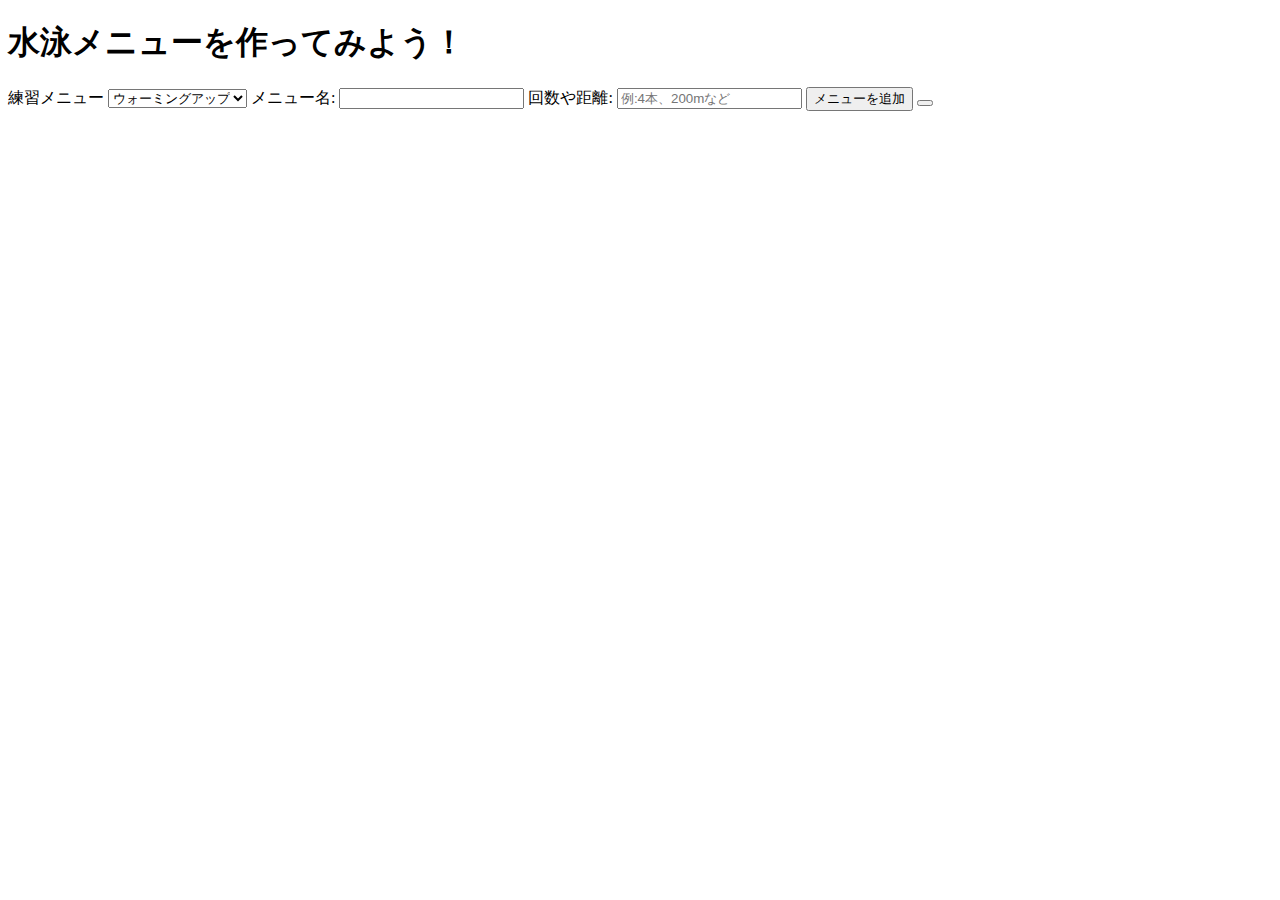
<file: index.html>
<!DOCTYPE html>
<html lang="ja">
<head>
    <meta charset="UTF-8" />
    <title>水泳のメニュー作成アプリ</title>
    <link rel="stylesheet" herf="index.css" />
</head>


<body>
    <h1>水泳メニューを作ってみよう！</h1>
    <div class="container">
        <label for="category">練習メニュー</label>
        <select id="category">
            <option value="ウォーミングアップ">ウォーミングアップ</option>
            <option value="メイン">メイン</option>
        </select>

        <label for="menyuName">メニュー名:</label>
        <input type="text" id="menuName" placeholed="例:50mクロール" />

        <label for="menuCount">回数や距離:</label>
        <input type="text" id="menuCount" placeholder="例:4本、200mなど" />

        <button onclick="addmenu()">メニューを追加</button>
        <button class="reset-btn" onclick="resemenu()"すべてリセット</button>
    </div>
</body>
</html>
</file>
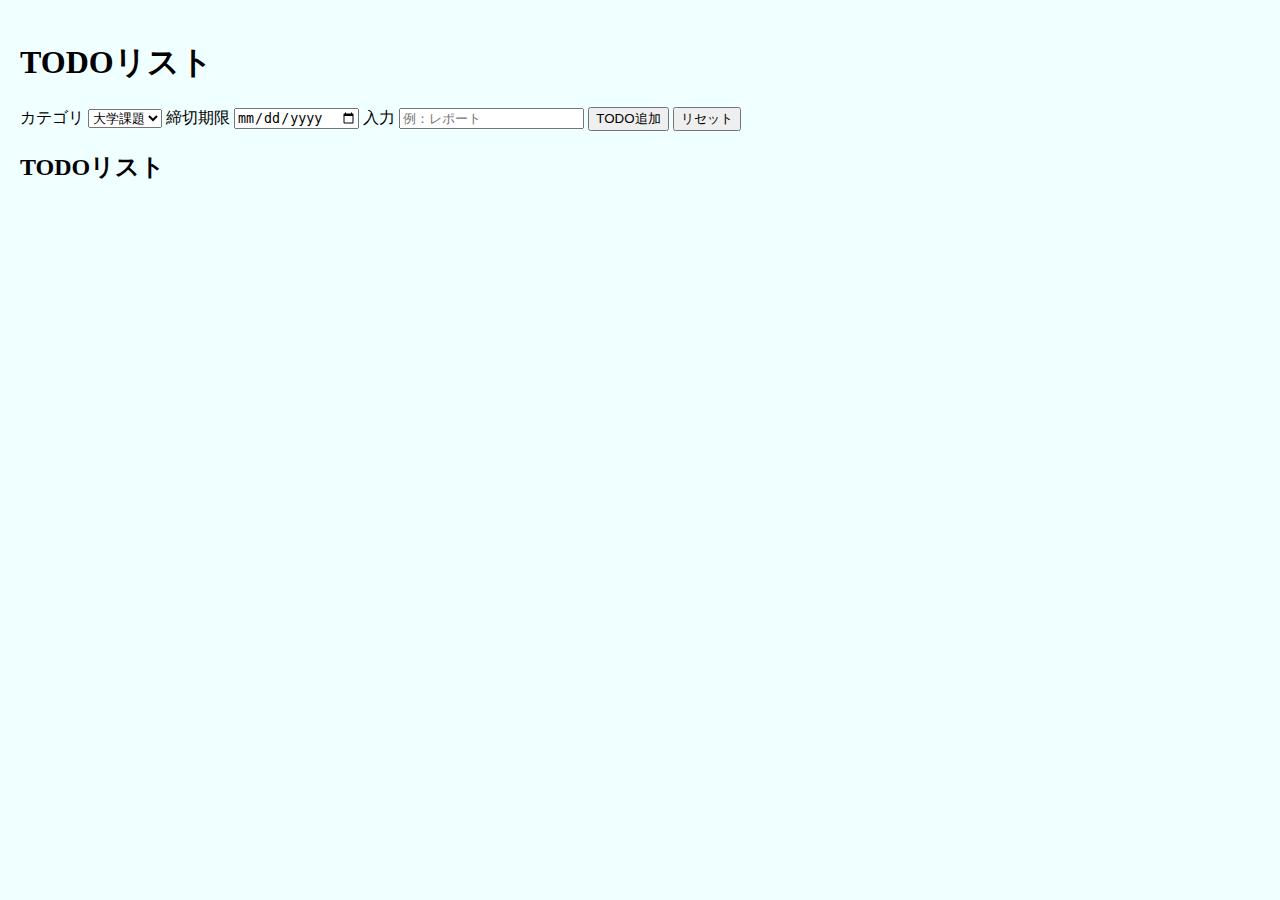
<file: todox.html>
<!DOCTYPE html>
<html lang="ja">
    <head>
        <meta charset="UTF-8" />
        <title>TODOリスト</title>
        <link rel="stylesheet" href="todox.css" />
    </head>

    <body>
        <h1>TODOリスト</h1>
        <div class="container">
            <div class="form-box">
                <label for="category">カテゴリ</label>
                <select id="category">
                    <option value="大学課題">大学課題</option>
                    <option value="就活">就活</option>
                    <option value=""その他">その他</option>
                </select>

                <label for="date">締切期限</label>
                <input type="date" id="date">

                <label for="inputtask">入力</label>
                <input type="text"id="inputtask" placeholder="例：レポート" />

                <button class="add-button" onclick="addtask()">TODO追加</button>
                <button class="reset-button" onclick="resettask()">リセット</button>
            </div>

            <div class="display-area">
                <h2>TODOリスト</h2>
                <div id="todoList"></div>
            </div>
        </div>
    </body>
</file>
<file: todox.css>
/*背景設定*/
body{
    background-color:azure;
    margin:0;
    padding:20px;
}

/*h1設定*/
h1{
    color:black;
    font-family:"Times New Roman",serif;       /*Timis New Roman→第一候補のフォント、serif→第二候補のフォント*/
}
</file>
